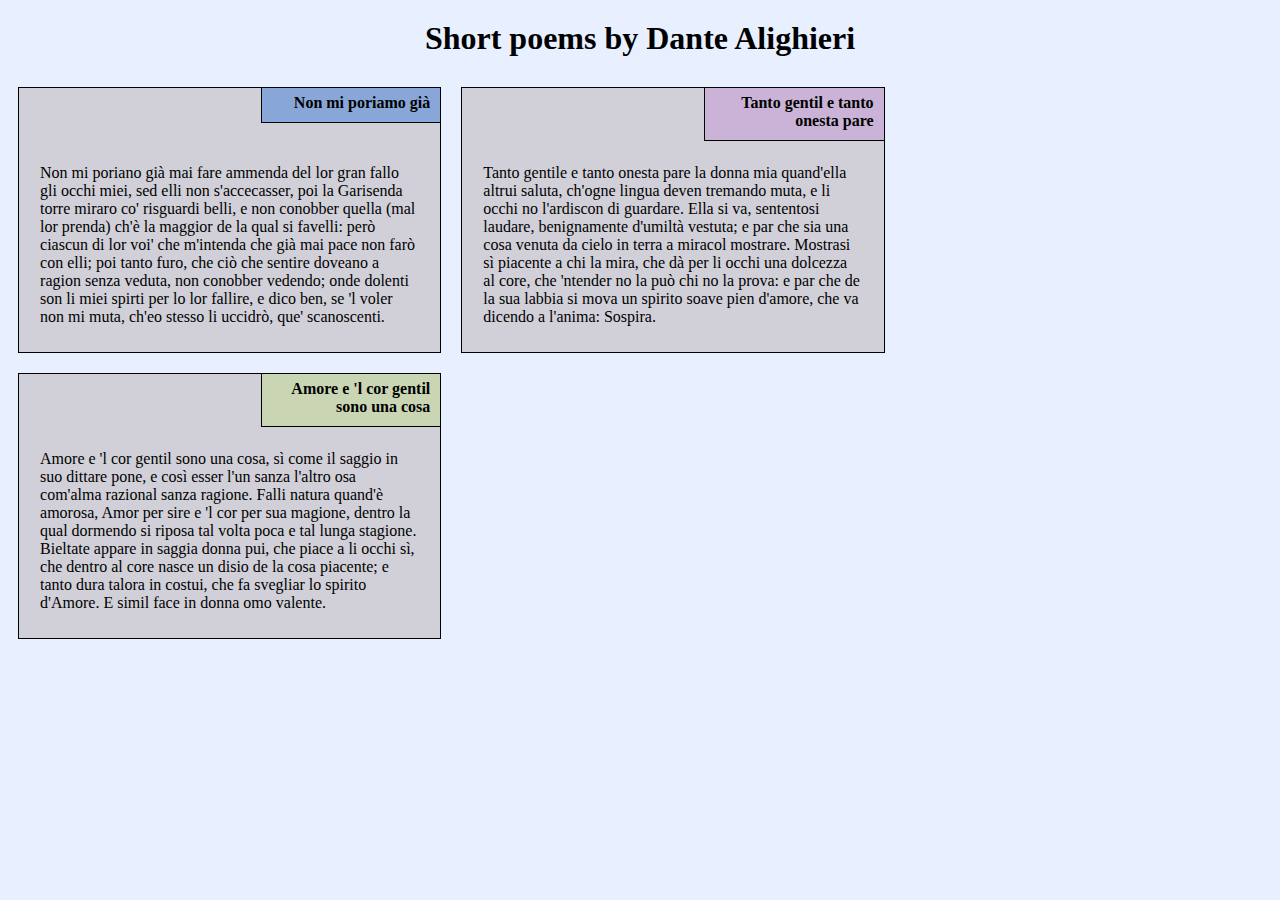
<file: site/index.html>
<!DOCTYPE html>
<html>
<head>
<meta charset="utf-8">
<meta name="viewport" content="width=device-width, initial-scale=1">

	<title>The best of Dante Alighieri</title>
<link rel="stylesheet" href="style.css">

</head>
<body>
<h1>Short poems by Dante Alighieri</h1>
<div class ="p1">
<h4 id="poem1">Non mi poriamo già</h4>
<p>Non mi poriano già mai fare ammenda
del lor gran fallo gli occhi miei, sed elli 
non s'accecasser, poi la Garisenda
torre miraro co' risguardi belli, 
e non conobber quella (mal lor prenda)
ch'è la maggior de la qual si favelli: 
però ciascun di lor voi' che m'intenda
che già mai pace non farò con elli;
poi tanto furo, che ciò che sentire
doveano a ragion senza veduta,
non conobber vedendo; onde dolenti
son li miei spirti per lo lor fallire, 
e dico ben, se 'l voler non mi muta,
ch'eo stesso li uccidrò, que' scanoscenti.</p></div>
<div class="p2">
<h4 id="poem2">Tanto gentil e tanto onesta pare</h4>
<p>Tanto gentile e tanto onesta pare
la donna mia quand'ella altrui saluta,
ch'ogne lingua deven tremando muta,
e li occhi no l'ardiscon di guardare.
Ella si va, sententosi laudare,
benignamente d'umiltà vestuta;
e par che sia una cosa venuta
da cielo in terra a miracol mostrare.
Mostrasi sì piacente a chi la mira,
che dà per li occhi una dolcezza al core,
che 'ntender no la può chi no la prova:
e par che de la sua labbia si mova
un spirito soave pien d'amore,
che va dicendo a l'anima: Sospira.</p></div>
<div class="p3">
<h4 id="poem3">Amore e 'l cor gentil sono una cosa</h4>
<p>Amore e 'l cor gentil sono una cosa,
sì come il saggio in suo dittare pone,
e così esser l'un sanza l'altro osa
com'alma razional sanza ragione.
Falli natura quand'è amorosa,
Amor per sire e 'l cor per sua magione,
dentro la qual dormendo si riposa
tal volta poca e tal lunga stagione.
Bieltate appare in saggia donna pui,
che piace a li occhi sì, che dentro al core
nasce un disio de la cosa piacente;
e tanto dura talora in costui,
che fa svegliar lo spirito d'Amore.
E simil face in donna omo valente.</p></div>
</body>
</html>
</file>
<file: site/style.css>
<style>
	* {
		box-sizing: border-box;
		margin: 0;
        padding: 0;
	}
        body {
            background-color: #e8f0ff;
        }
	    h1 {
	    	text-align: center;
	    	margin: 20px;
	    }
	    div {
			background-color: #d1d0d8;
			float: right;
			position: relative;
			border: 1px solid black;
			overflow: auto;
			margin: 10px;

		}
	    h4 {
	    	position: absolute;
			top: -4px;
			right: 0px;
			margin: 0;
			padding: 10px 10px 10px 0px;
			border-bottom: 1px solid black;
			border-left: 1px solid black;
			width: 40%;
			text-align: right;
	    }
	    #poem1 {
	    	background-color: #88a7d8;
	    }
	    #poem2 {
	    	background-color: #cab3d6;
	    }
	    #poem3 {
	    	background-color: #cad6b3;
	    }
		p {
			width: 90%;
			margin-right: auto;
			margin-left: auto;
			font-family: "Times New Roman", Times, serif;
			padding: 60px 5px 10px 5px;
		}
		
.p1, .p2, .p3 {
	width: 100%;
}

/**** Desktop view ****/
@media (min-width: 992px) {
	 
		.p1, .p2, .p3 {
		float: left;
	}
.p1 {
	width: 33.33%;
}
.p2 {
	width: 33.33%;
}
.p3 {
	width: 33.33%;
}
}

/**** Tablet view ****/
@media (min-width: 768px) and (max-width: 991px) {
	.p1, .p2, .p3 {
		float: left;
	}
.p1 {
	width: 50%;
}
.p2 {
	width: 50%;
}
.p3 {
	width: 100%;
}
}

/**** Mobile view ****/
@media (max-width: 767px) {
.p1, .p2, .p3 {
		float: left;
	}
.p1 {
	width: 100%;
}
.p2 {
	width: 100%;
}
.p3 {
	width: 100%;
}
}

	</style>
</file>
